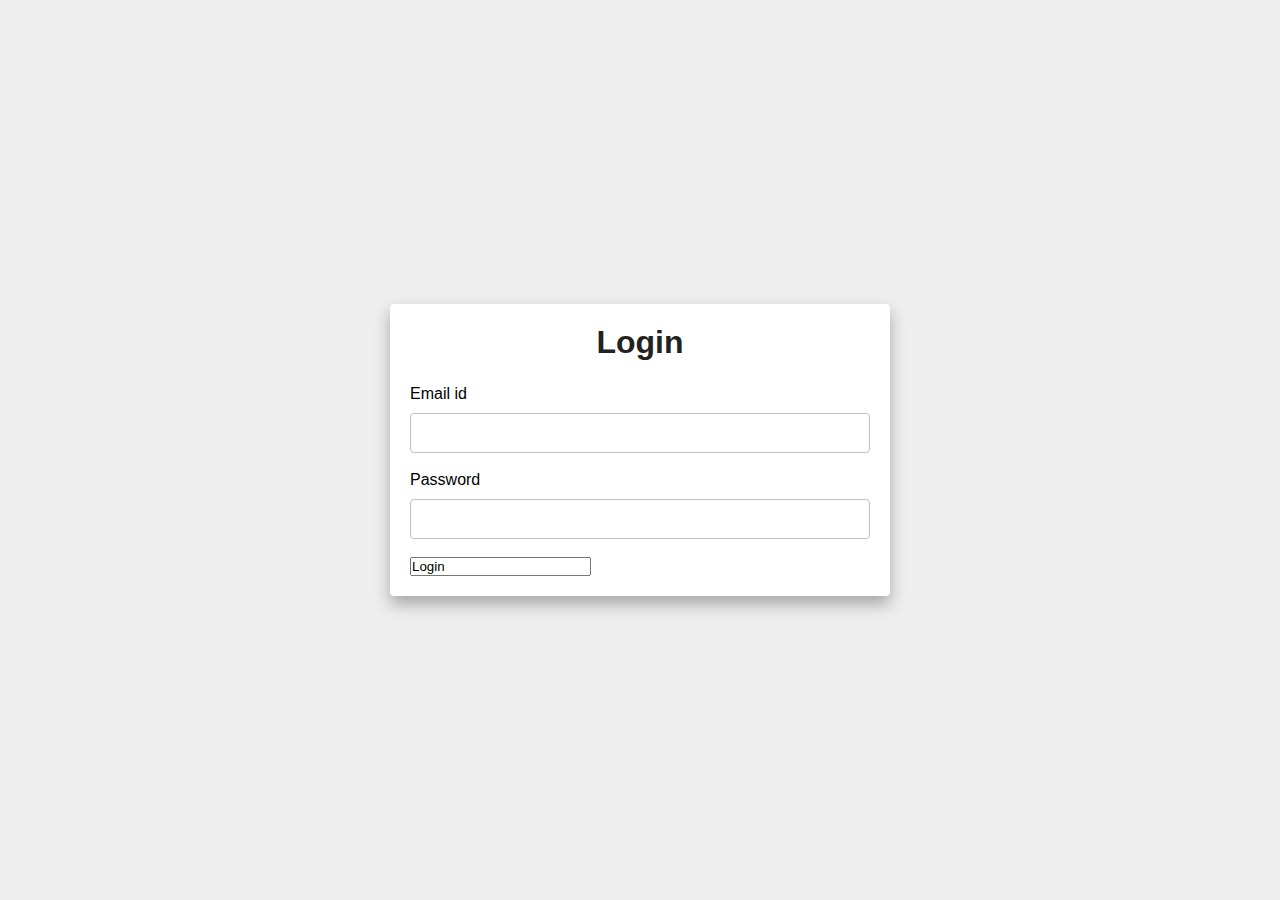
<file: app/templates/login.html>
<!DOCTYPE html>
<html lang="en">
<head>
    <meta charset="UTF-8">
    <meta name="viewpoint" content="width=device-width, initial-scale=1.0">
    <title>Login form</title>
    <style>
        *{
            margin: 0;
            padding: 0;
            box-sizing: border-box;
        }
        body{
            min-height: 100vh;
            background: #eee;
            display: flex;
            font-family: sans-serif;
        }
        .container{
            margin: auto;
            width: 500px;
            max-width: 90%;
        }
        .container form{
            width: 100%;
            height: 100%;
            padding: 20px;
            background: white;
            border-radius: 4px;
            box-shadow: 0 8px 16px rgba(0,0,0,.3);
        }
        .container form h1{
            text-align: center;
            margin-bottom: 24px;
            color: #222
        }
        .container form .form-control{
            width: 100%;
            height: 40px;
            background: white;
            border-radius: 4px;
            border: 1px solid silver;
            margin: 10px 0 18px 0;
            padding: 0 10px;
        }
    </style>
</head>
<body>
    <div class="container">
        <form action="">
            <h1>Login</h1>
            <div class="form-group">
                <label for="">Email id</label>
                <input type="text" class="form-control" required>
            </div>
            <div class="form-group">
                <label for="">Password</label>
                <input type="password" class="form-control" required>
            </div>
            <input type="Sumbit" class="btn" value="Login">
        </form>
    </div>

</body>
</html>
</file>
